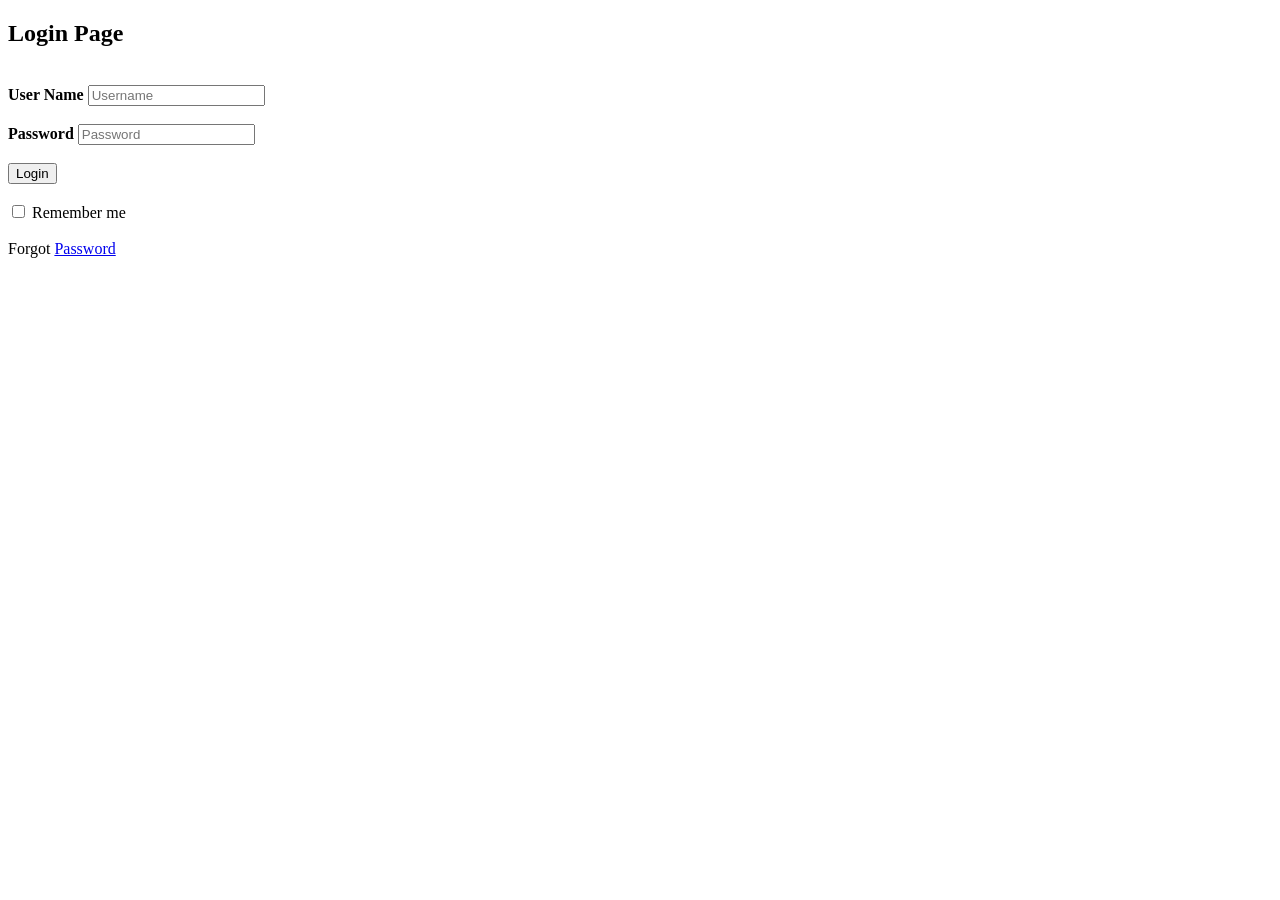
<file: src/app/components/login/login.component.html>
<!DOCTYPE html>    
<html>    
<head>    
    <title>Login Form</title>    
    <!-- <link rel="stylesheet" type="text/css" href="login.component.css">     -->
</head>    
<body>    
    <h2>Login Page</h2><br>    
    <div class="login">    
    <form id="login" method="get" action="login.component.html">    
        <label>
          <b>User Name</b>
        </label>
        <input type="text" name="Uname" id="Uname" placeholder="Username" />
        <br><br>    
        <label><b>Password    
        </b>    
      </label>    
      <input type="Password" name="Pass" id="Pass" placeholder="Password">    
      <br><br>
      <button (click)="login()">Login</button>      
      <br><br>    
      <input type="checkbox" id="check">    
      <span>Remember me</span>    
      <br><br>    
      Forgot <a href="#">Password</a>  
  </form>    
</div>    
</body>    

</html>
</file>
<file: src/app/components/login/login.component.css>
body  {  
    margin: 0;  
    padding: 0;  
    background-color:#6abadeba;  
    font-family: 'Arial';  
}  
.login{  
    width: 460px;  
    overflow: hidden;  
    margin: auto;  
    margin: 20 0 0 450px;  
    padding: 80px;  
    background: #233f46;  
    border-radius: 15px ;       
} 

h2{  
    text-align: center;  
    color: #277582;  
    padding: 20px;  
}  

label{  
    color: #08ffd1;  
    font-size: 17px;
    margin-right: 10px;
}  

#Uname{  
    width: 300px;  
    height: 30px;  
    border: none;  
    border-radius: 3px;  
    padding-left: 8px;  
}  

#Pass{  
    width: 300px;  
    height: 30px;  
    border: none;  
    border-radius: 3px;  
    padding-left: 8px;  

}  

#log{  
    width: 300px;  
    height: 30px;  
    border: none;  
    border-radius: 17px;  
    padding-left: 7px;  
    color: blue;  
}  

span{  
    color: white;  
    font-size: 17px;  
}  

a{  
    float: right;  
    background-color: grey;
    align-content: center;
}
</file>
